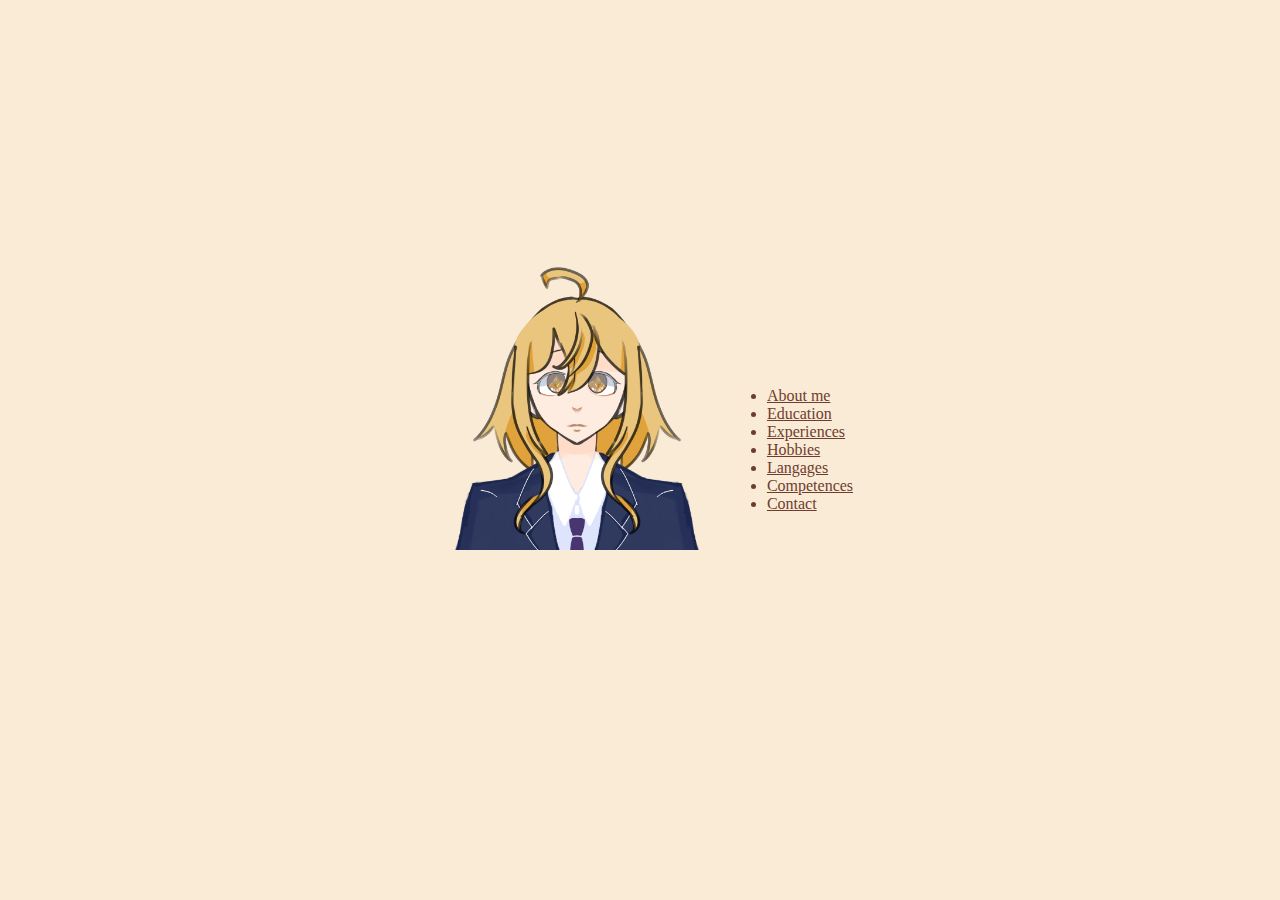
<file: index.html>
<!DOCTYPE html>
<!--add a header and a footer-->
<html lang="en">
<head>
    <meta charset="UTF-8">
    <meta name="viewport" content="width=device-width, initial-scale=1.0"> <!--responsivness here-->
    <link rel="stylesheet" href="main/style.css">
    <script src ="main/animation.js" defer></script>
    <link rel="preconnect" href="https://fonts.googleapis.com">
    <link rel="preconnect" href="https://fonts.gstatic.com" crossorigin>
    <link href="https://fonts.googleapis.com/css2?family=Courier+Prime:wght@400;700&display=swap" rel="stylesheet">
    <title>Home</title>
</head>
<body>
    <main>
        <div class="character-container"> <!--so we know where's the character-->
            <img class="character-layer layer-1" src="./main/CVcharacter/1.png" alt="character base">
            <img class="character-layer layer-2" src="./main/CVcharacter/2.png" alt="character layer">
            <div class="eyes-layer layer-4" id="eyes"> <!--cause they need their own layer to move :) -->
                <img class="eye" src="./main/CVcharacter/4.png" alt="eyes">
            </div>
            <img class="character-layer layer-3" src="./main/CVcharacter/3.png" alt="character layer">
            <img class="character-layer layer-5" src="./main/CVcharacter/5.png" alt="character layer">
            <img class="character-layer layer-6" src="./main/CVcharacter/6.png" alt="character layer">
            <img class="character-layer layer-7" src="./main/CVcharacter/7.png" alt="character layer">
            <img class="character-layer layer-8" src="./main/CVcharacter/8.png" alt="character layer">
        </div>
    </main>
    <nav class="courier-prime-regular"></nav> <!-- applying my favorite font to the 'menu'-->
        <ul class="charstyle">
            <li><a href="./main/about.html">About me</a></li>
            <li><a href="./main/education.html">Education</a></li>
            <li><a href="./main/experiences.html">Experiences</a></li>
            <li><a href="./main/hobbies.html">Hobbies</a></li>
            <li><a href="./main/langages.html">Langages</a></li>
            <li><a href="./main/competences.html">Competences</a></li>
            <li><a href="./main/contact.html">Contact</a></li>
        </ul>
    </nav>
</body>
</html>
</file>
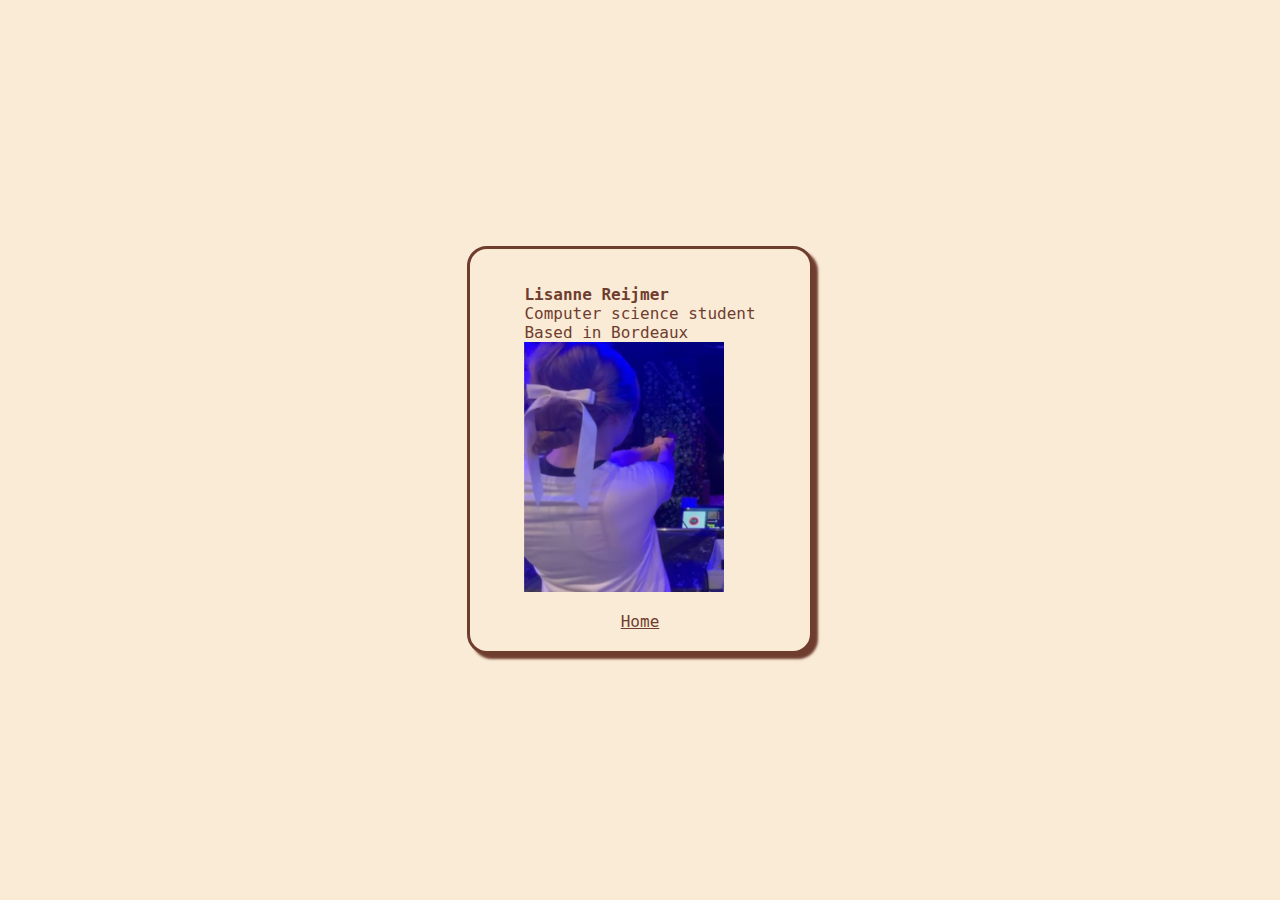
<file: main/about.html>
<!DOCTYPE html>
<html lang="en">
<head>
    <meta charset="UTF-8">
    <meta name="viewport" content="width=device-width, initial-scale=1.0">
    <link rel="stylesheet" href="./style.css">
    <title>About</title>
</head>
<body class="courier-prime-regular">
    <main class="container">
        <p>
            <b>Lisanne Reijmer</b><br>
                Computer science student<br>
                Based in Bordeaux<br>
                <img src="photoCV.png" alt="photoCV" style="width:200px;height:250px;">
        </p>
        <a href="../index.html">Home</a>
    </main>
</body>
</html>
</file>
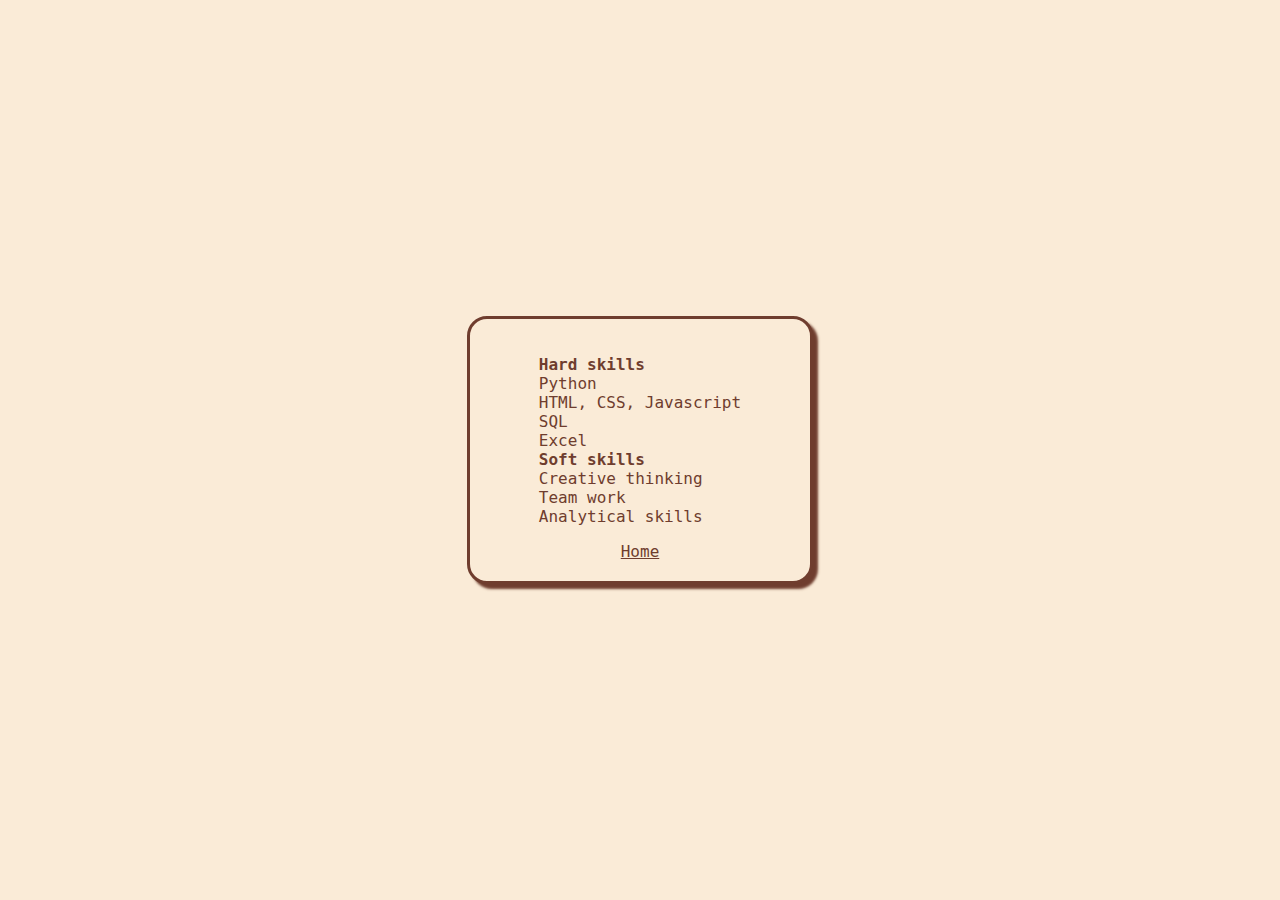
<file: main/competences.html>
<!DOCTYPE html>
<html lang="en">
<head>
    <meta charset="UTF-8">
    <meta name="viewport" content="width=device-width, initial-scale=1.0">
    <link rel="stylesheet" href="./style.css">
    <title>Competences</title>
</head>
<body class="courier-prime-regular">
    <main class="container">
        <p>
            <b>Hard skills</b><br>
                Python<br>
                HTML, CSS, Javascript<br>
                SQL<br>
                Excel<br>
            <b>Soft skills</b><br>
                Creative thinking<br>
	            Team work<br>
	            Analytical skills
        </p>
        <a href="../index.html">Home</a>
    </main>
</body>
</html>
</file>
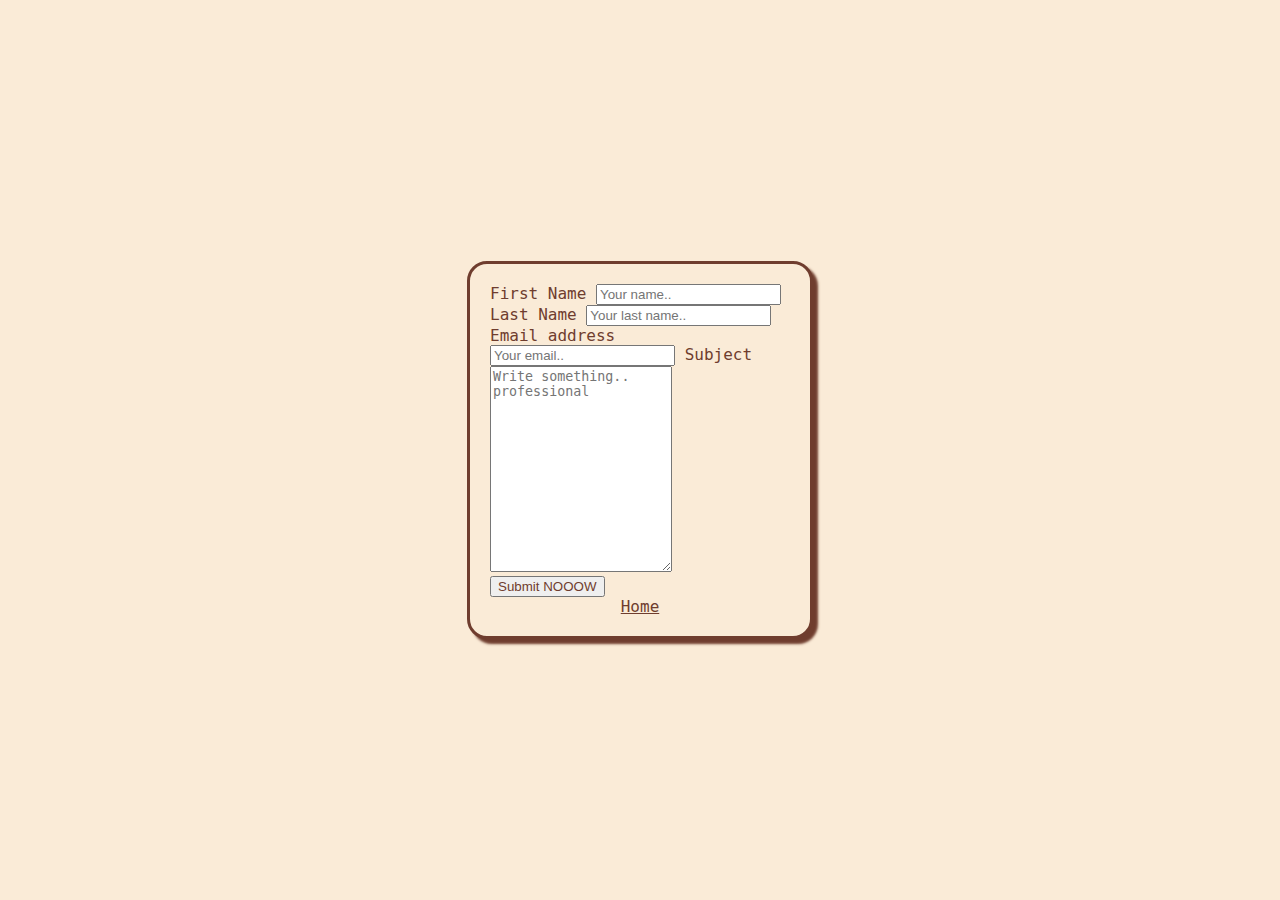
<file: main/contact.html>
<!DOCTYPE html>
<html lang="en">
<head>
    <meta charset="UTF-8">
    <meta name="viewport" content="width=device-width, initial-scale=1.0">
    <link rel="stylesheet" href="./style.css">
    <title>Education</title>
</head>
<body class="courier-prime-regular">
    <main>
         <div class="container">
            <form> <!-- so I can get hired... -->
                <label for="fname">First Name</label>
                    <input type="text" id="fname" name="firstname" placeholder="Your name.." class="fcf-form-control" required>
                <label for="lname">Last Name</label>
                    <input type="text" id="lname" name="lastname" placeholder="Your last name.." class="fcf-form-control" required>
                <label for="Email" class="fcf-label">Email address</label>
                    <input type="email" id="Email" name="Email" placeholder="Your email.." class="fcf-form-control" required>
                <label for="subject">Subject</label>
                    <textarea id="subject" name="subject" placeholder="Write something.. professional" style="height:200px" class="fcf-form-control" required></textarea>
                <input type="submit" value="Submit NOOOW">
            </form>
            <a href="../index.html">Home</a>
        </div>
    </main>
</body>
</html>
</file>
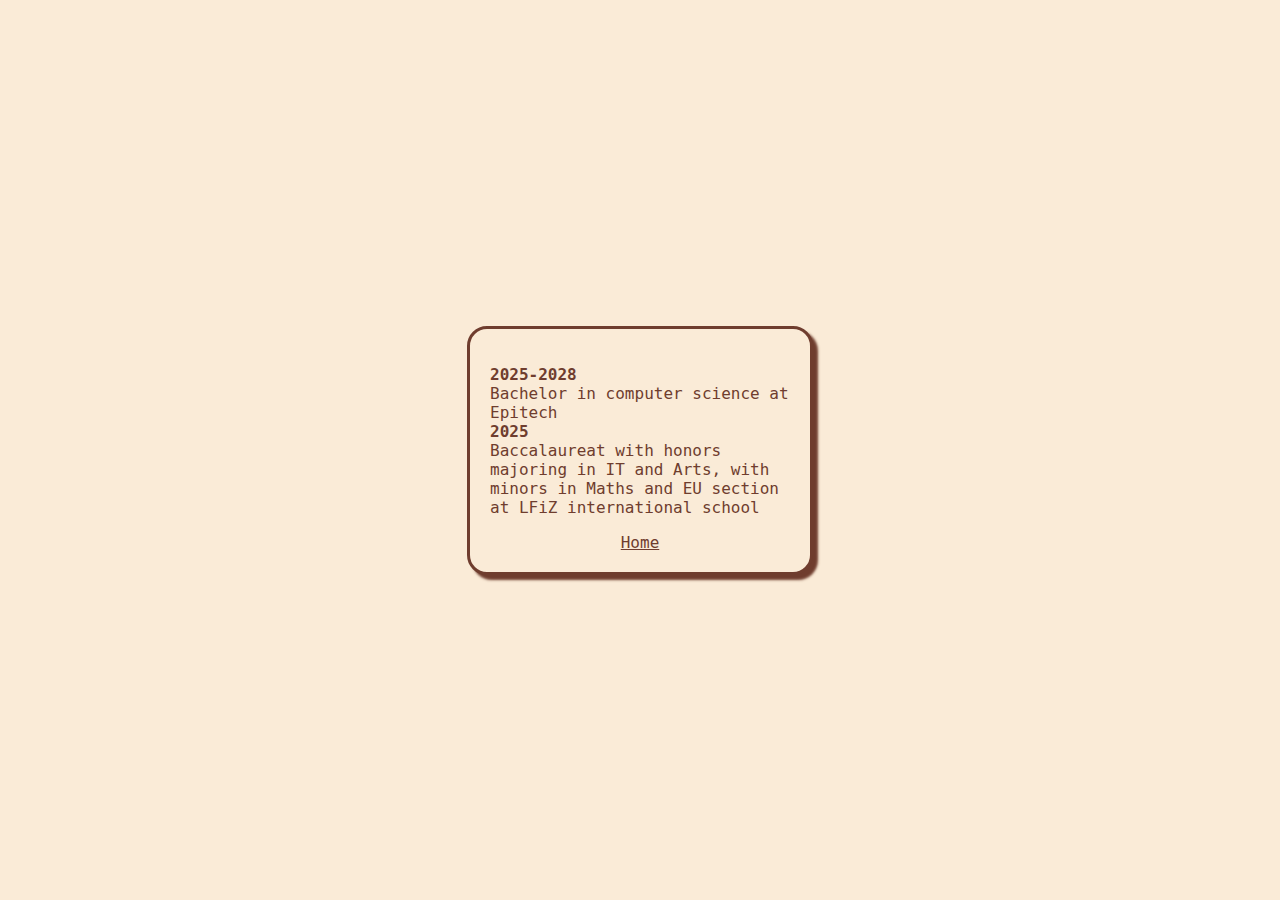
<file: main/education.html>
<!DOCTYPE html>
<html lang="en">
<head>
    <meta charset="UTF-8">
    <meta name="viewport" content="width=device-width, initial-scale=1.0">
    <link rel="stylesheet" href="./style.css">
    <title>Education</title>
</head>
<body class="courier-prime-regular">
    <main class="container">
        <p>
            <b>2025-2028</b><br>
            Bachelor in computer science at Epitech<br>

            <b>2025</b><br>
            Baccalaureat with honors majoring in IT and Arts, with minors in Maths and EU section at LFiZ international school
        </p>
           <a href="../index.html">Home</a>
    </main>
</body>
</html>
</file>
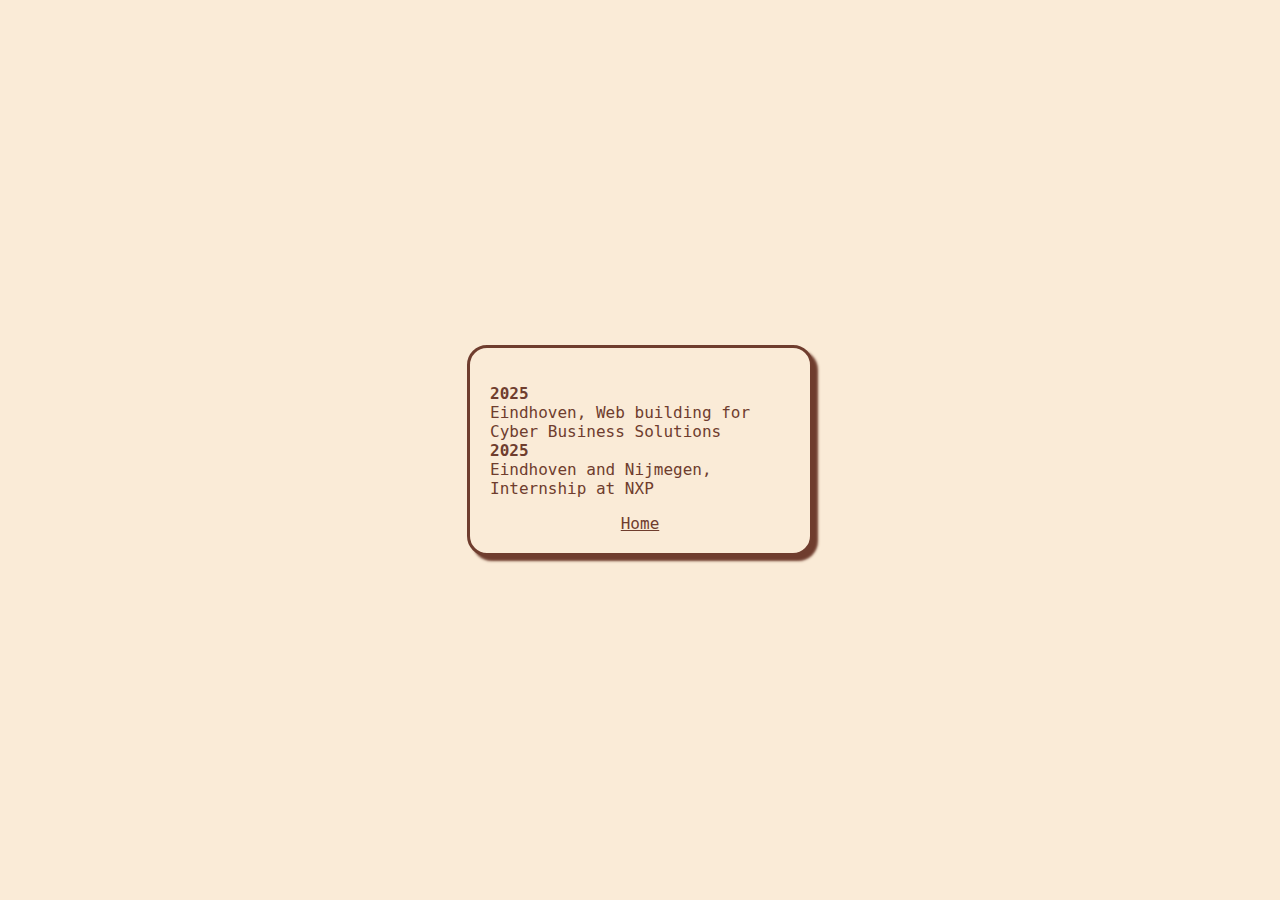
<file: main/experiences.html>
<!DOCTYPE html>
<html lang="en">
<head>
    <meta charset="UTF-8">
    <meta name="viewport" content="width=device-width, initial-scale=1.0">
    <link rel="stylesheet" href="./style.css">
    <title>Experiences</title>
</head>
<body class="courier-prime-regular">
    <main class="container">
        <p>
            <b>2025</b><br>
            Eindhoven, Web building for Cyber Business Solutions<br>

            <b>2025</b><br>
            Eindhoven and Nijmegen, Internship at NXP
        </p>
        <a href="../index.html">Home</a>
    </main>
</body>
</html>
</file>
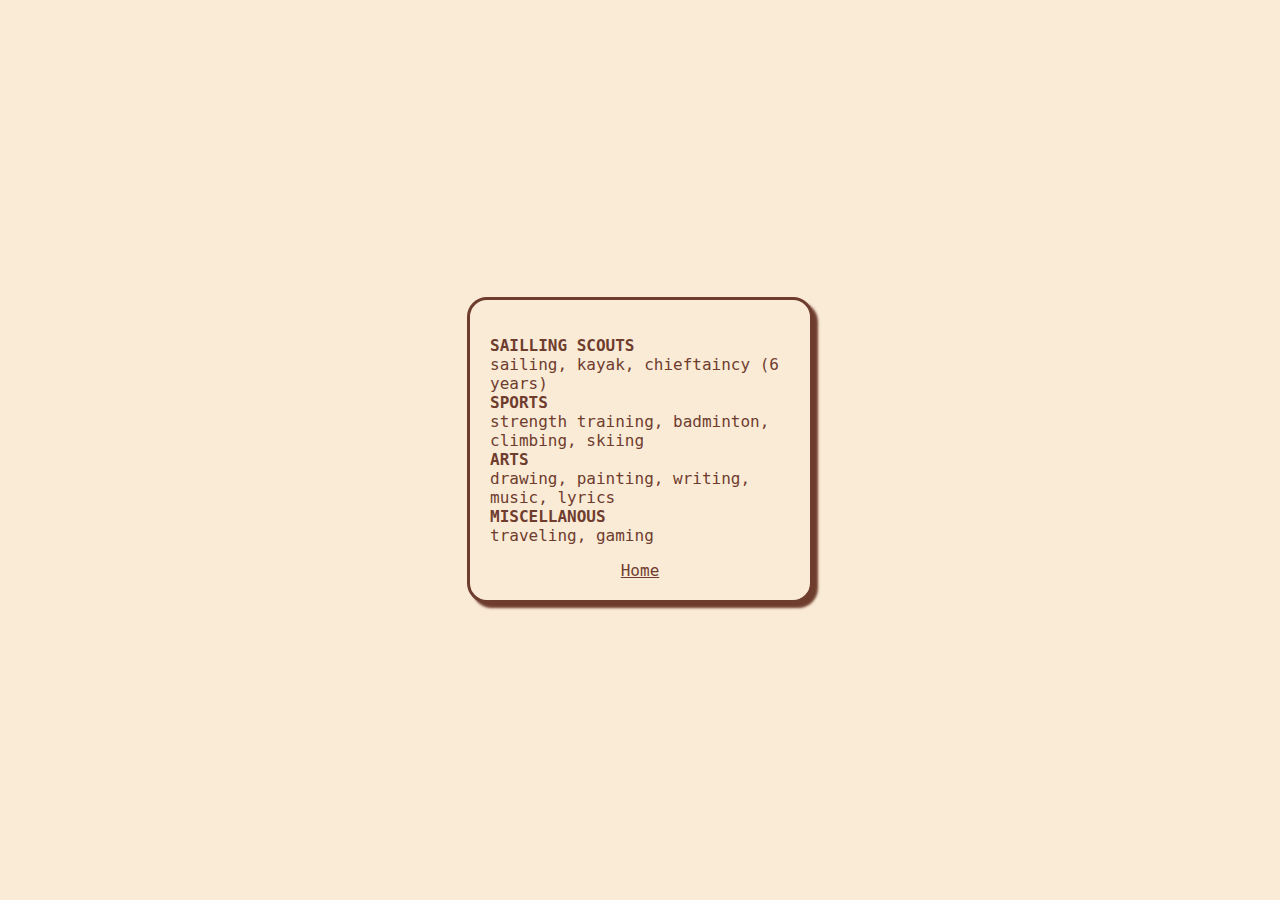
<file: main/hobbies.html>
<!DOCTYPE html>
<html lang="en">
<head>
    <meta charset="UTF-8">
    <meta name="viewport" content="width=device-width, initial-scale=1.0">
    <link rel="stylesheet" href="./style.css">
    <title>Hobbies</title>
</head>
<body  class="courier-prime-regular">
    <main class="container">
        <p>
            <b>SAILLING SCOUTS</b><br>
            sailing, kayak, chieftaincy (6 years)<br>
            <b>SPORTS</b><br>
            strength training, badminton, climbing, skiing<br>
            <b>ARTS</b><br>
            drawing, painting, writing, music, lyrics<br>
            <b>MISCELLANOUS</b><br>
            traveling, gaming
        </p>
        <a href="../index.html">Home</a>
    </main>
</body>
</html>
</file>
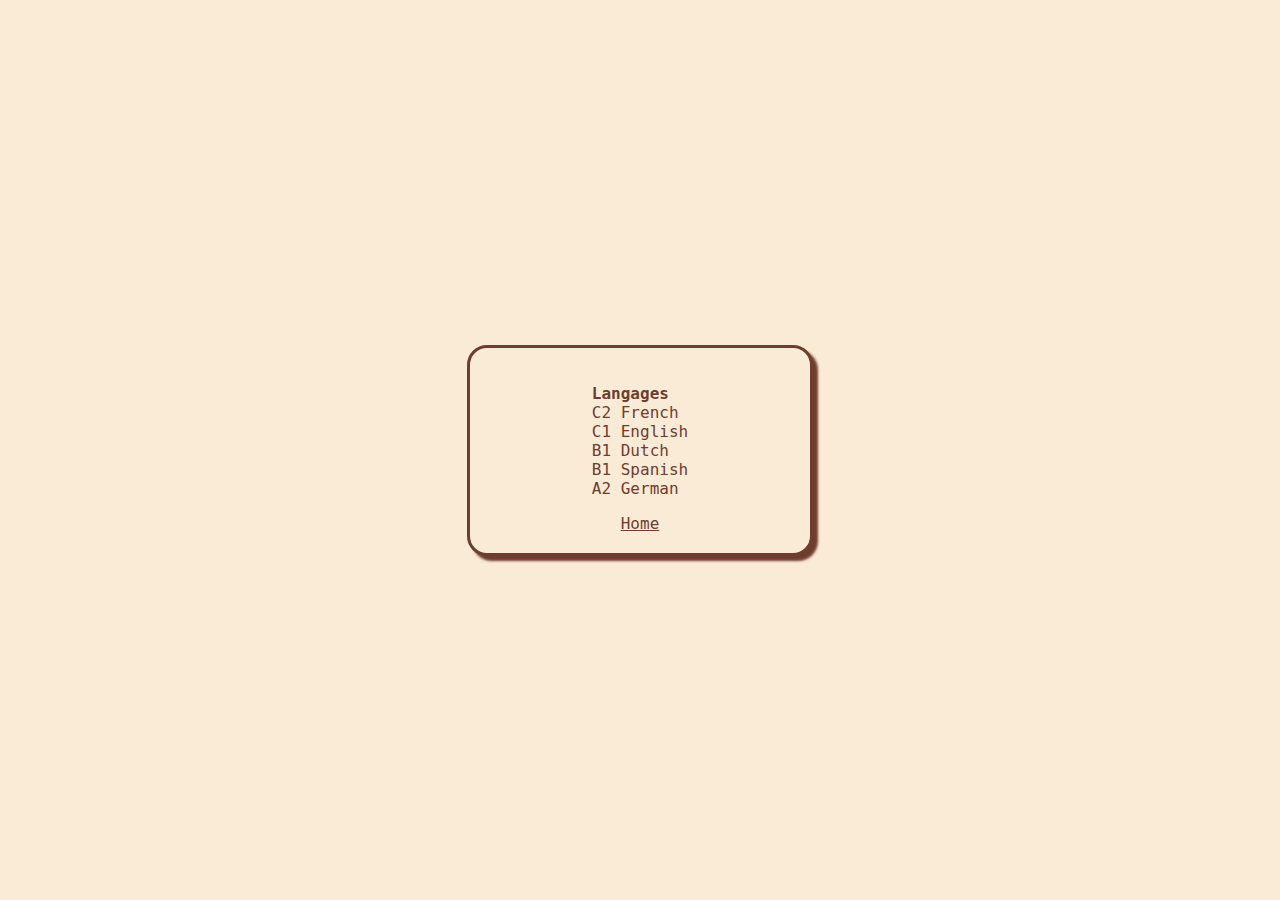
<file: main/langages.html>
<!DOCTYPE html>
<html lang="en">
<head>
    <meta charset="UTF-8">
    <meta name="viewport" content="width=device-width, initial-scale=1.0">
    <link rel="stylesheet" href="./style.css">
    <title>Langages</title>
</head>
<body class="courier-prime-regular">
    <main class="container">
        <p> <!-- flexing rn -->
            <b>Langages</b><br>
            C2 French<br>
            C1 English<br>
            B1 Dutch<br>
            B1 Spanish<br>
            A2 German
        </p>
        <a href="../index.html">Home</a>
    </main>
</body>
</html>
</file>
<file: main/style.css>
/* color of all text*/
* {
  color: rgb(111, 61, 46);
}
/* typo of text*/
.courier-prime-regular {
  font-family: "Courier Prime", monospace;
  font-weight: 400;
  font-style: normal;
}
/* typo of booooold text*/
.courier-prime-bold {
  font-family: "Courier Prime", monospace;
  font-weight: 700;
  font-style: normal;
}
/*basic thing*/
body {
  display: flex;
  justify-content: center;
  align-items: center;
  background-color: antiquewhite;
  padding: 0;
  margin: 0;
  min-height: 100vh;
}
/*so we get an appropriate size for our character*/
.character-container {
  position: relative;
  width: 300px; 
  height: 400px;
  margin: auto;
}
/*that's for layers*/
.character-layer {
  position: absolute;
  top: 0;
  left: 0;
  width: 100%;
  height: auto;
}
/*giving index to each layers so they don't clash*/
.layer-1 { z-index: 1; }
.layer-2 { z-index: 2; }
.layer-3 { z-index: 3; }
.layer-4 { z-index: 4; }
.layer-5 { z-index: 5; }
.layer-6 { z-index: 6; }
.layer-7 { z-index: 7; }
.layer-8 { z-index: 8; }
/*eyes layer and specific index, yeah again, why not*/
.eyes-layer {
  position: absolute;
  top: 0;
  left: 0;
  width: 100%;
  height: 100%;
  z-index: 4;
  pointer-events: none;
}
/*that's for eye animation, it makes it smooooth*/
.eye {
  position: absolute;
  width: 300px;
  height: auto;
  transition: transform 0.2s ease;
  transform-origin: center;
}
/* will make a cursor later :) trust me
.cursor {
.cursor, .hand {
  position: fixed;
  left: 0;
  border-radius: 50%;
  pointer-events: none;
  transition: transform .1s;
}

  background: black;
  top: 0;
  width: 20px;
  height: 20px;
  z-index: 999;
}
.hand {
  background: rgb(111, 61, 46);
  top: 50%;
  width: 150px;
  height: 150px;
  z-index: 9999;
  display: grid;
  place-content: center;
  transform: rotate(45deg);
  opacity: 0;

  svg {
    width: 80px;

  }
}
*/

/*this is so we can get beatufiul boxes for our text*/
.container {
  display: flex;
  flex-direction: column;
  justify-content: center;
  align-items: center;
  padding: 20px;
  width: 300px;
  border: solid rgb(111, 61, 46);
  border-radius: 20px;
  background-color: antiquewhite;
  box-shadow: 5px 5px 2.5px;
  margin: 20px;
}
/*btw if you've read all that, check the photoCV.jpg picture, mandatory dog pic */
</file>
